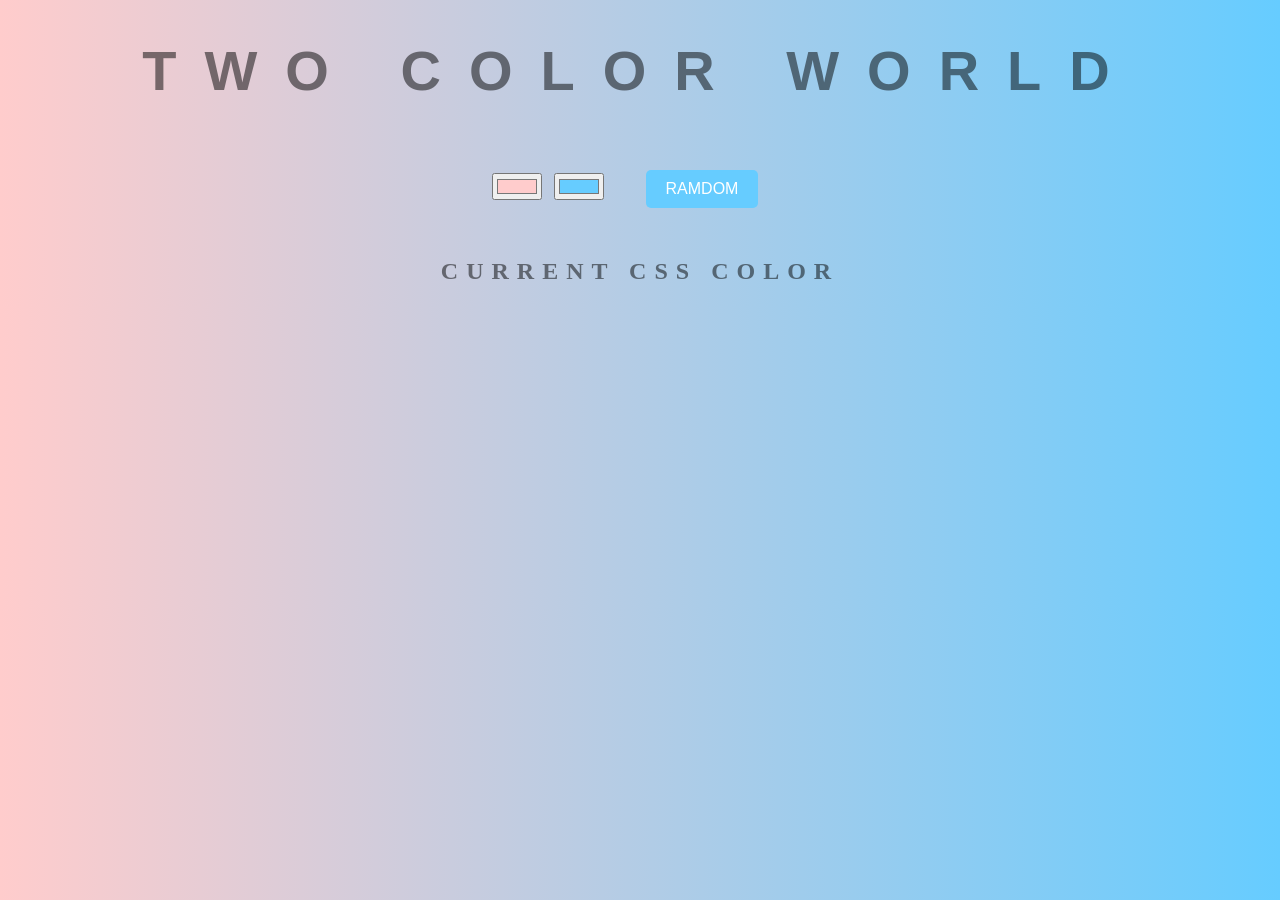
<file: js-bg-generator/index.html>
<!DOCTYPE html>
<html lang="en">
<head>
    <meta charset="UTF-8">
    <meta name="viewport" content="width=device-width, initial-scale=1.0">
    <title>Gridient Background</title>
    <link rel="stylesheet" type="text/css" href="../js-bg-generator/style.css">
</head>
<body id="gradient">
    <h1>Two Color World</h1>
    <input class="color1" type="color" value="#ffcccc">
    <input class="color2" type="color" value="#66ccff">
    <button id="random">RAMDOM</button>
    <!-- inline -->
    <!-- <input oninput="changeBackground()" class="color1" type="color" value="#ff000"> -->
    <!-- <input oninput="changeBackground()" class="color2" type="color" value="#00000"> -->
    <h2>current css color</h2>
    <h3></h3>
    <script type="text/javascript" src="../js-bg-generator/script.js"></script>
</body>
</html>
</file>
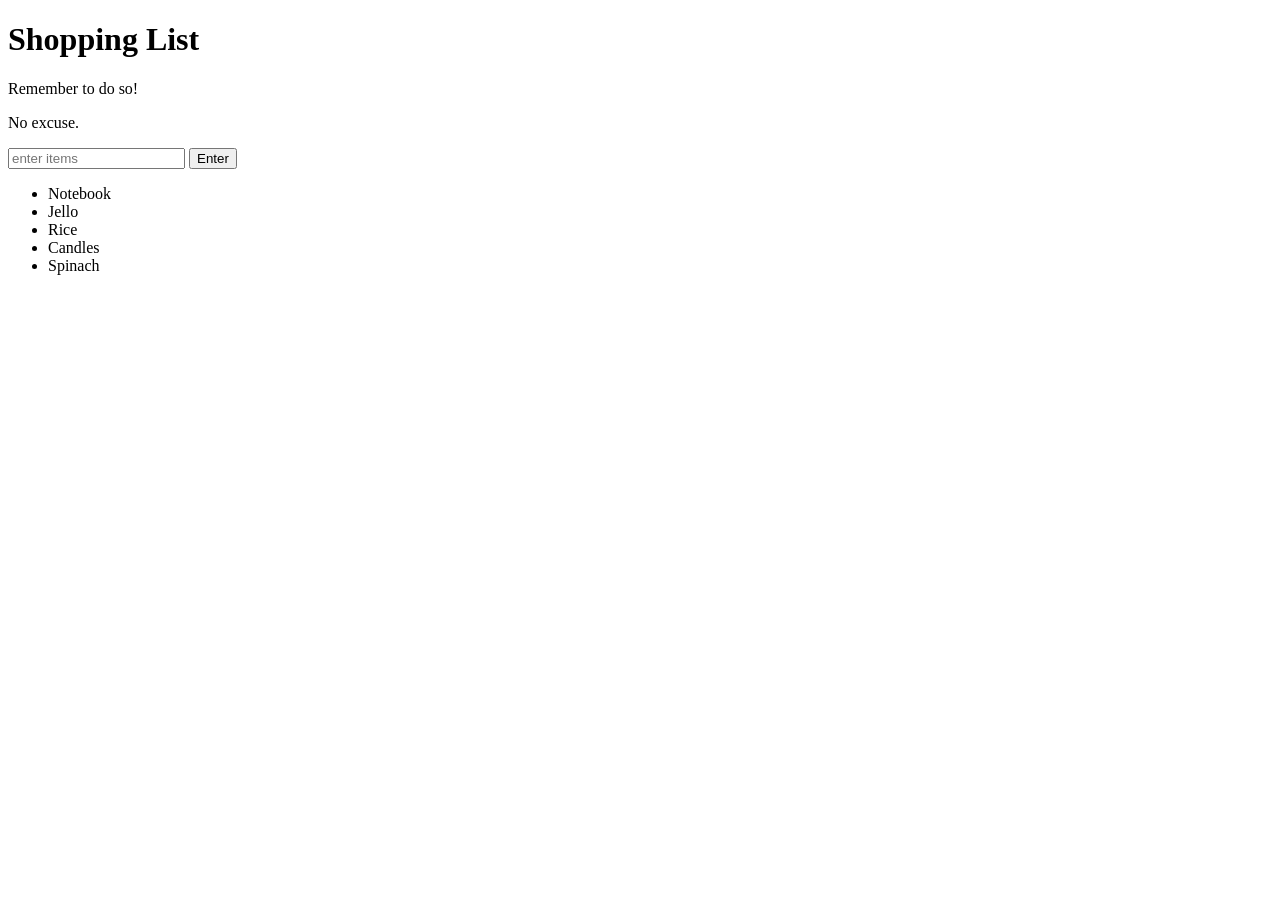
<file: js-in-html/index.html>
<!DOCTYPE html>
<html lang="en">
<head>
    <meta charset="UTF-8">
    <meta name="viewport" content="width=device-width, initial-scale=1.0">
    <title>JSTEST</title>
</head>
<body>
    <h1>Shopping List</h1>
    <p id="first">Remember to do so!</p>
    <p class="second">No excuse.</p>
    <input id="userinput" type="text" placeholder="enter items">
    <button id="enter">Enter</button>
    <ul>
        <li>Notebook</li>
        <li>Jello</li>
        <li>Rice</li>
        <li>Candles</li>
        <li>Spinach</li>
    </ul>
    <script type="text/javascript" src="../js-in-html/script.js"></script>
</body>
</html>
</file>
<file: js-bg-generator/style.css>
body {
	font: 'Raleway', sans-serif;
    color: rgba(0,0,0,.5);
    text-align: center;
    text-transform: uppercase;
    letter-spacing: .5em;
    top: 15%;
	background: linear-gradient(to right, red , yellow); /* Standard syntax */
}

h1 {
    font: 600 3.5em 'Raleway', sans-serif;
    color: rgba(0,0,0,.5);
    text-align: center;
    text-transform: uppercase;
    letter-spacing: .5em;
    width: 100%;
}

h3 {
	font: 900 1em 'Raleway', sans-serif;
    color: rgba(0,0,0,.5);
    text-align: center;
    text-transform: none;
    letter-spacing: 0.01em;

}

button {
    border: none;
    outline: none;
    cursor: pointer;
  }

button {
    background-color: #66ccff; /* Green background color */
    color: white; /* White text color */
    padding: 10px 20px; /* Add some padding for better appearance */
    margin: 30px;
    font-size: 16px; /* Set the font size */
    border-radius: 5px; /* Add rounded corners */
    transition: background-color 0.3s ease; /* Add a smooth transition effect */
}
</file>
